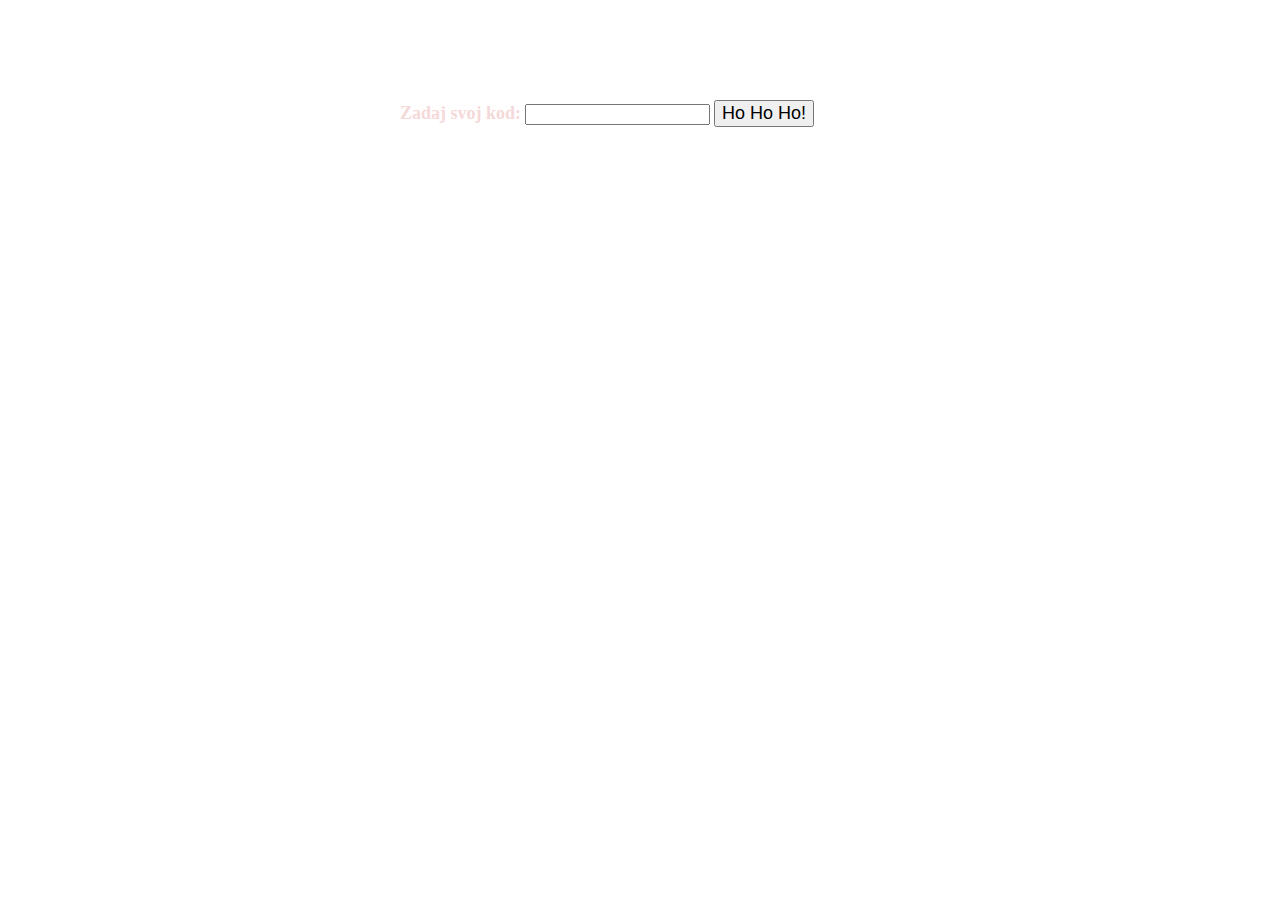
<file: index.html>
<!doctype html>

<html lang="en">
<head>
    <meta charset="utf-8" />
    <title>Ho Ho Ho!</title>
    <meta name="description" content="Secret Santa page. Ho Ho Ho!" />
    <meta name="author" content="tomrep" />
    <link rel="stylesheet" href="style.css" />
</head>
<body>   
    <div class="container">
        <div class="input">
            <label for="code">Zadaj svoj kod:</label>
            <input type="text" id="code" name="code" />
            <button onclick="handleSubmit()">Ho Ho Ho!</button>
            <p id="warning" class="hidden">Zly kod!</p>
        </div>
    
        <div id="info" class="hidden">
            <p>
                Darcek kupujes pre: <span></span>
            </p>
        </div>
    </div>
    <a href="admin.html" class="secret-button">HERE</a>    
    <script src="script.js"></script>
</body>
</html>
</file>
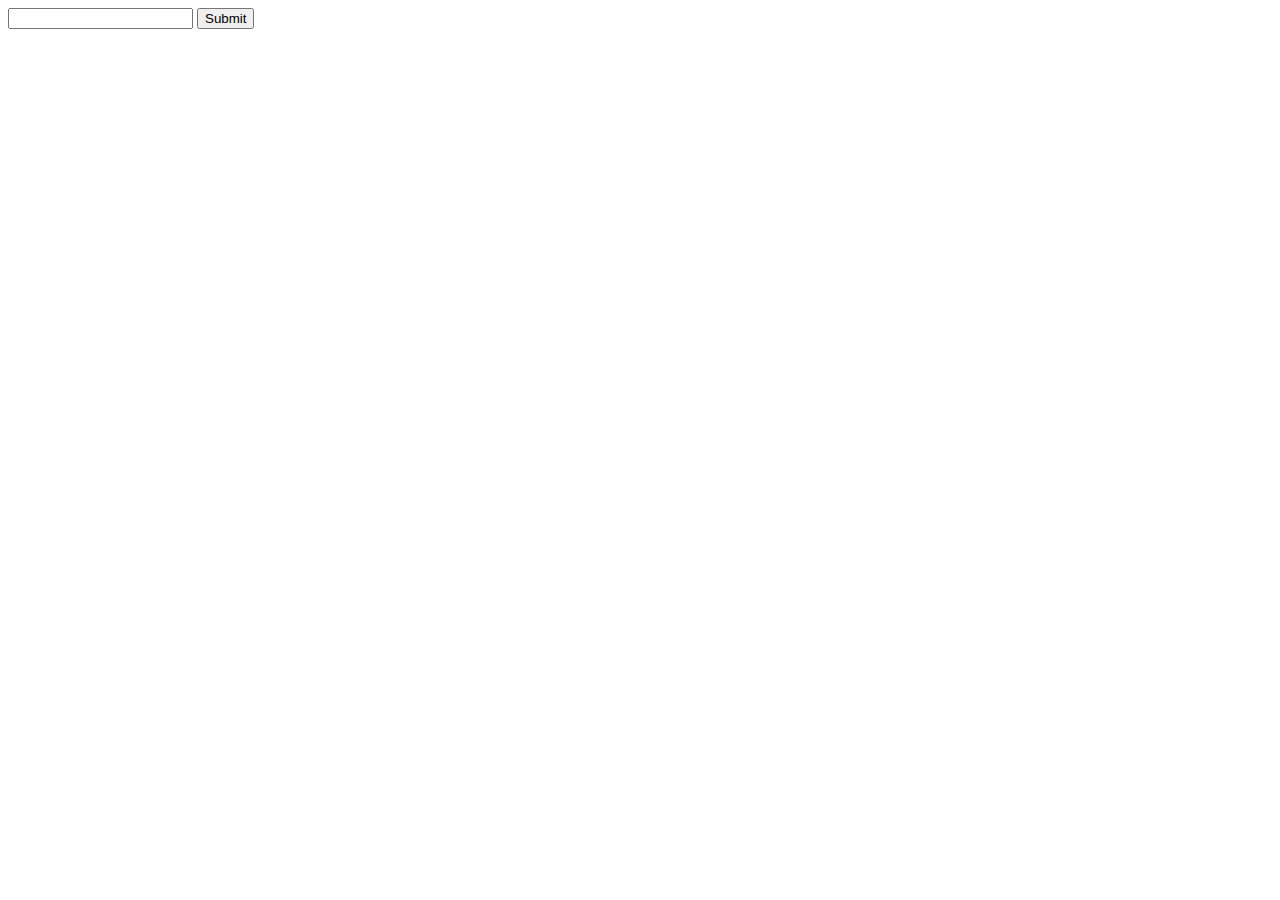
<file: admin.html>
<!doctype html>

<html lang="en">
<head>
    <meta charset="utf-8" />
    <title>Ho Ho Ho!</title>
    <meta name="description" content="Secret Santa page. Ho Ho Ho!" />
    <meta name="author" content="tomrep" />
    <link rel="stylesheet" href="style.css" />
</head>
<body>   
    <input type="text" id="new-person" name="code" />
    <button onclick="insertData()">Submit</button>    
    <script src="script.js"></script>
</body>
</html>
</file>
<file: style.css>
.error {
  color: red;
}

.hidden {
  display: none;
}

.input {
  position: absolute;
  top: 100px;
  left: 400px;
}

.input > button {
  font-size: 18px;
}

.input > p {
  font-size: 18px;
  margin-left: 125px;
}

.input > label {
  font-size: 18px;
  color: rgb(245, 217, 217);
  font-weight: 700;
}

#info {
  position: absolute;
  top: 200px;
  left: 400px;
  background: transparent;
}

#info > p {
  font-size: 18px;
  color: rgb(245, 217, 217);
  font-weight: 700;
}

#info span {
  font-size: 24px;
  color: rgb(255, 243, 82);
  font-weight: 700;
}

body {
  background-image: url("https://cdn.wallpapersafari.com/58/74/uI7GQv.jpg");
}

.secret-button {
  color: transparent;
  position: absolute;
  bottom: 10px;
  left: 10px;
}
</file>
